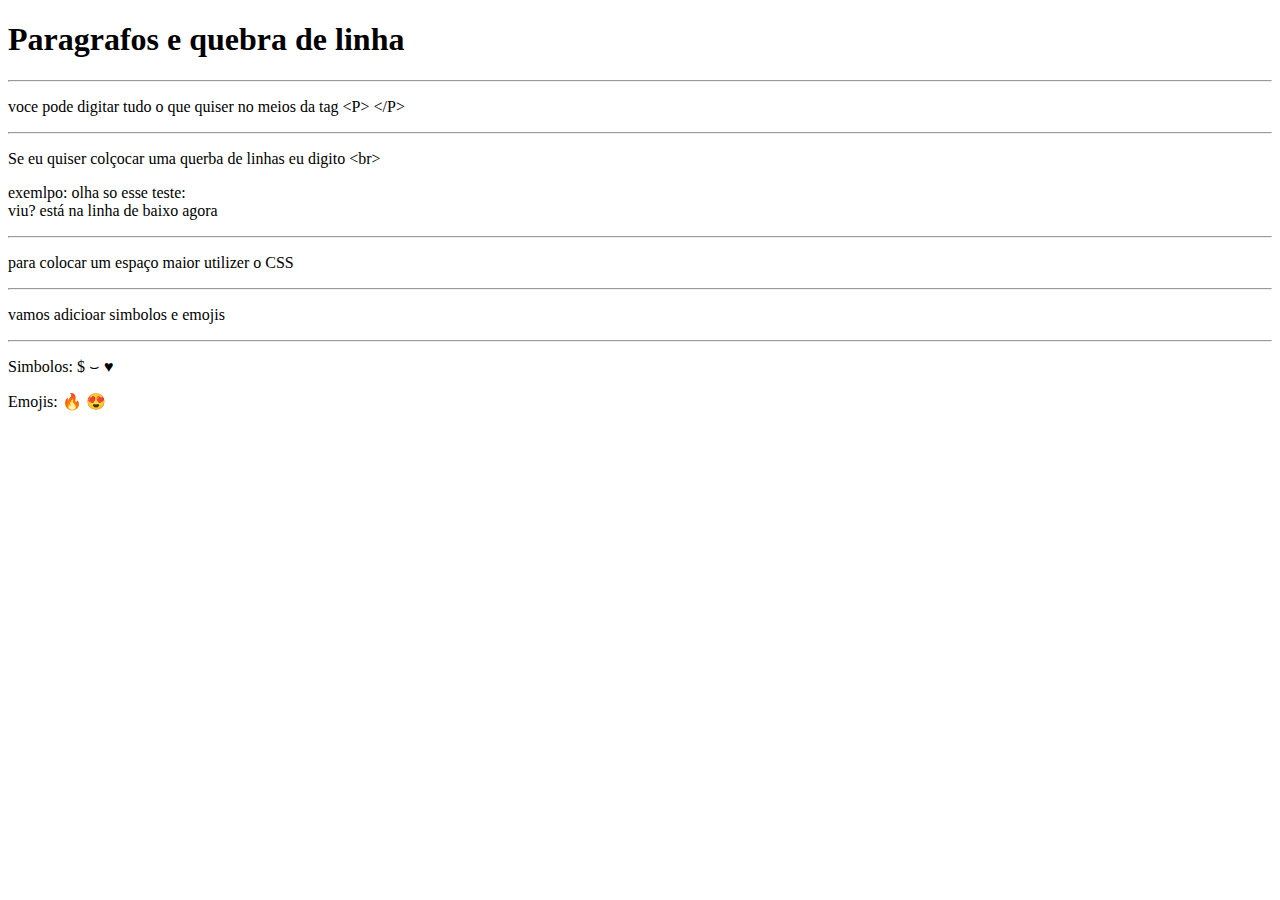
<file: HTML/EX - 002/index.html>
<!DOCTYPE html>
<html lang="pt-br">
<head>
    <meta charset="UTF-8">
    <meta http-equiv="X-UA-Compatible" content="IE=edge">
    <meta name="viewport" content="width=device-width, initial-scale=1.0">
    <title>Paragrafos</title>
</head>
<body>
    <h1>Paragrafos e quebra de linha</h1>
    <hr>
    <p>voce pode digitar 
        tudo o que quiser
         no meios da tag
          &lt;P&gt; &lt;/P&gt;</p>
          <hr>
    <p>Se eu quiser colçocar uma querba de linhas eu digito &lt;br&gt;</p>
    <p>exemlpo: olha so esse teste: <br>viu? está na linha de baixo agora</p>
    <hr>
    <p>para colocar um espaço maior utilizer o CSS</p> 
    <hr> 
    <p>vamos adicioar simbolos e emojis</p>
    <hr>
    <p>Simbolos: &dollar; &smile; &hearts;</p>
    <p>Emojis: &#x1F525; &#x1F60D;  </p>
</body>
</html>
</file>
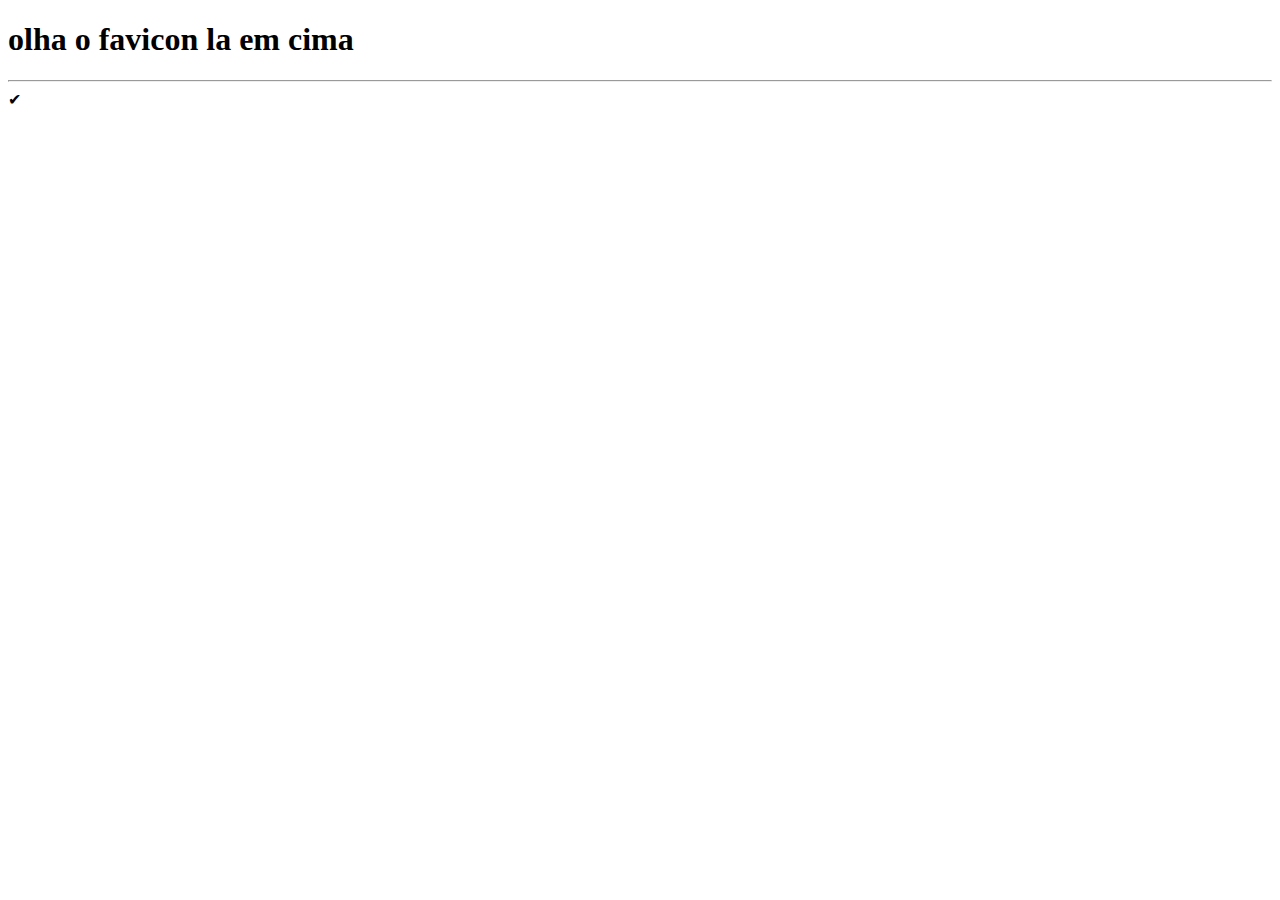
<file: HTML/EX - 004/index.html>
<!DOCTYPE html>
<html lang="pt-br">
<head>
    <meta charset="UTF-8">
    <meta http-equiv="X-UA-Compatible" content="IE=edge">
    <meta name="viewport" content="width=device-width, initial-scale=1.0">
    <link rel="shortcut icon" href="101010.png" type="image/x-icon">
    <title>ICONE NA ABA</title>
</head>
<body>
    <h1>olha o favicon la em cima</h1>
    <hr>
    &#x2714; 
</body>
</html>
</file>
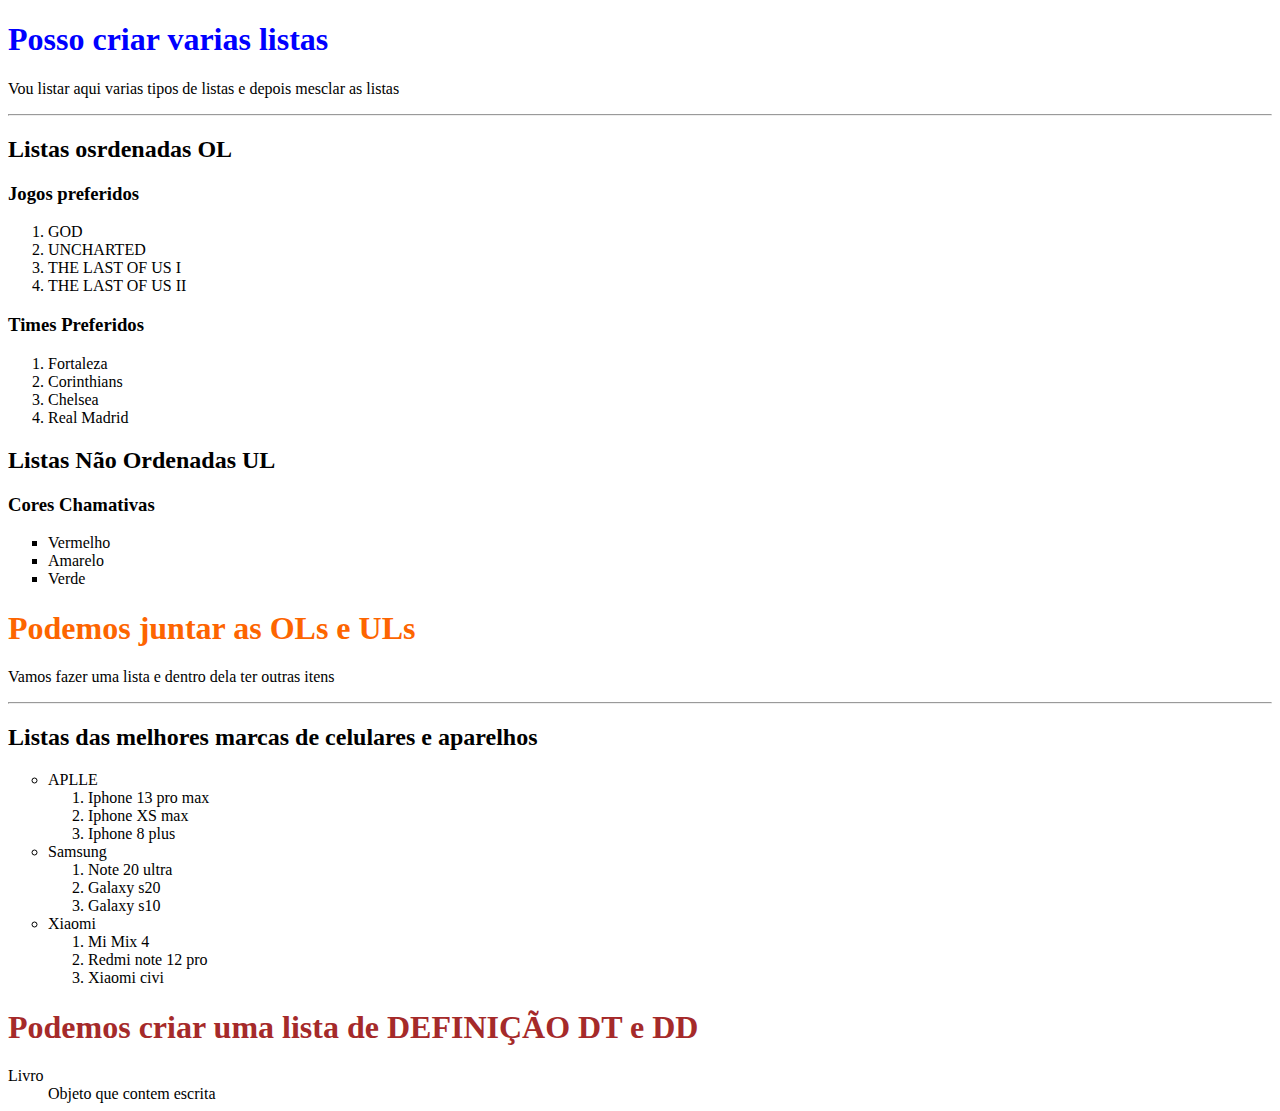
<file: HTML/EX - 005/index.html>
<!DOCTYPE html>
<html lang="pt-br">
<head>
    <meta charset="UTF-8">
    <meta http-equiv="X-UA-Compatible" content="IE=edge">
    <meta name="viewport" content="width=device-width, initial-scale=1.0">
    <title>Listas</title>
</head>
<body>
    <h1 style="color: blue;">Posso criar varias listas</h1>
    <p>Vou listar aqui varias tipos de listas e depois mesclar as listas</p>
    <hr>
    <h2>Listas osrdenadas OL</h2>
    <h3>Jogos preferidos</h3>
        <ol type="1">
            <li>GOD</li>
            <li>UNCHARTED</li>
            <li>THE LAST OF US I</li>
            <li>THE LAST OF US II</li>
        </ol>
    <h3>Times Preferidos</h3>
        <ol type="1">
            <li>Fortaleza</li>
            <li>Corinthians</li>
            <li>Chelsea</li>
            <li>Real Madrid</li>
        </ol>
    <h2>Listas Não Ordenadas UL</h2>
    <h3>Cores Chamativas</h3>
        <ul Type="square">
            <li>Vermelho</li>
            <li>Amarelo</li>  
            <li>Verde</li> 
        </ul>
    <h1 style="color: rgb(253, 101, 0);">Podemos juntar as OLs e ULs</h1>
    <p>Vamos fazer uma lista e dentro dela ter outras itens</p>
    <hr>
    <h2>Listas das melhores marcas de celulares e aparelhos</h2>
        <ul type="circle">
            <li>APLLE</li>
                <ol type="1">
                    <li>Iphone 13 pro max</li>
                    <li>Iphone XS max</li>
                    <li>Iphone 8 plus</li>                  
                </ol>
            <li>Samsung</li>
                <ol type="1">
                    <li>Note 20 ultra</li>
                    <li>Galaxy s20</li>
                    <li>Galaxy s10</li>
                </ol>
            <li>Xiaomi</li>
                <ol type="1">
                    <li>Mi Mix 4</li>
                    <li>Redmi note 12 pro</li>
                    <li>Xiaomi civi</li>
                </ol>
        </ul>
    <h1 style="color: brown;">Podemos criar uma lista de DEFINIÇÃO DT e DD</h1>    
        <Dt>Livro</Dt>
        <dd>Objeto que contem escrita</dd>


    
</body>
</html>
</file>
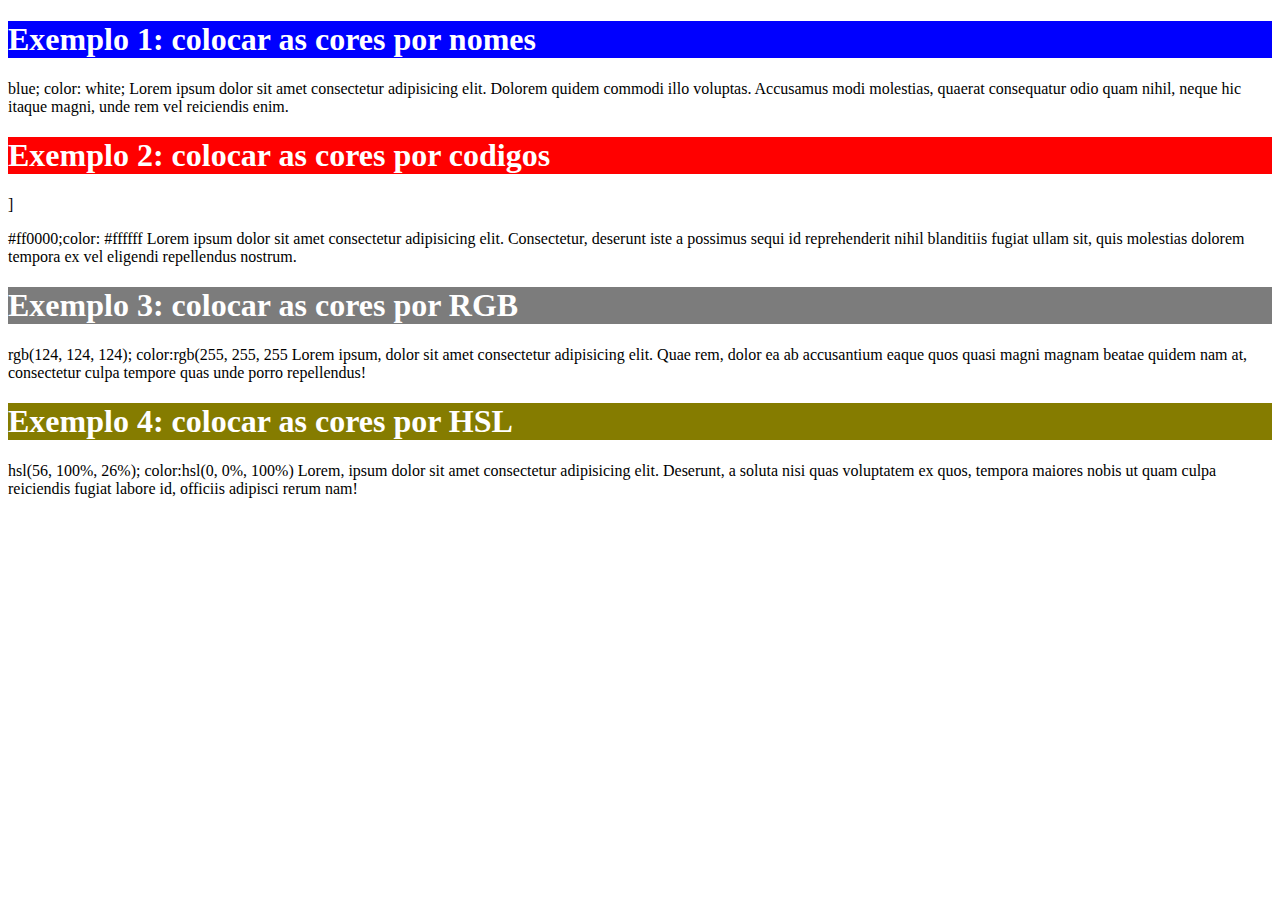
<file: CSS3/CORES/Cores.html>
<!DOCTYPE html>
<html lang="pt-br">
<head>
    <meta charset="UTF-8">
    <meta http-equiv="X-UA-Compatible" content="IE=edge">
    <meta name="viewport" content="width=device-width, initial-scale=1.0">
    <title>Cores</title>
</head>
<title>Como colocar cores de 3 formas</title>
<body>
        <h1 style="background-color: blue; color: white;">Exemplo 1: colocar as cores por nomes</h1>
        <p>
            blue; color: white;  Lorem ipsum dolor sit amet consectetur adipisicing elit. Dolorem quidem commodi illo voluptas. Accusamus modi molestias, quaerat consequatur odio quam nihil, neque hic itaque magni, unde rem vel reiciendis enim.
        </p>
        <h1 style="background-color: #ff0000;color: #ffffff;">Exemplo 2: colocar as cores por codigos</h1>]
        <p>
            #ff0000;color: #ffffff Lorem ipsum dolor sit amet consectetur adipisicing elit. Consectetur, deserunt iste a possimus sequi id reprehenderit nihil blanditiis fugiat ullam sit, quis molestias dolorem tempora ex vel eligendi repellendus nostrum.
        </p>
        <h1 style="background-color: rgb(124, 124, 124); color:rgb(255, 255, 255)">Exemplo 3: colocar as cores por RGB</h1>
        <p>
            rgb(124, 124, 124); color:rgb(255, 255, 255 Lorem ipsum, dolor sit amet consectetur adipisicing elit. Quae rem, dolor ea ab accusantium eaque quos quasi magni magnam beatae quidem nam at, consectetur culpa tempore quas unde porro repellendus!
        </p>
        <h1 style="background-color: hsl(56, 100%, 26%); color:hsl(0, 0%, 100%)">Exemplo 4: colocar as cores por HSL</h1>
        <p>
            hsl(56, 100%, 26%); color:hsl(0, 0%, 100%) Lorem, ipsum dolor sit amet consectetur adipisicing elit. Deserunt, a soluta nisi quas voluptatem ex quos, tempora maiores nobis ut quam culpa reiciendis fugiat labore id, officiis adipisci rerum nam!
        </p>
</body>
</html>
</file>
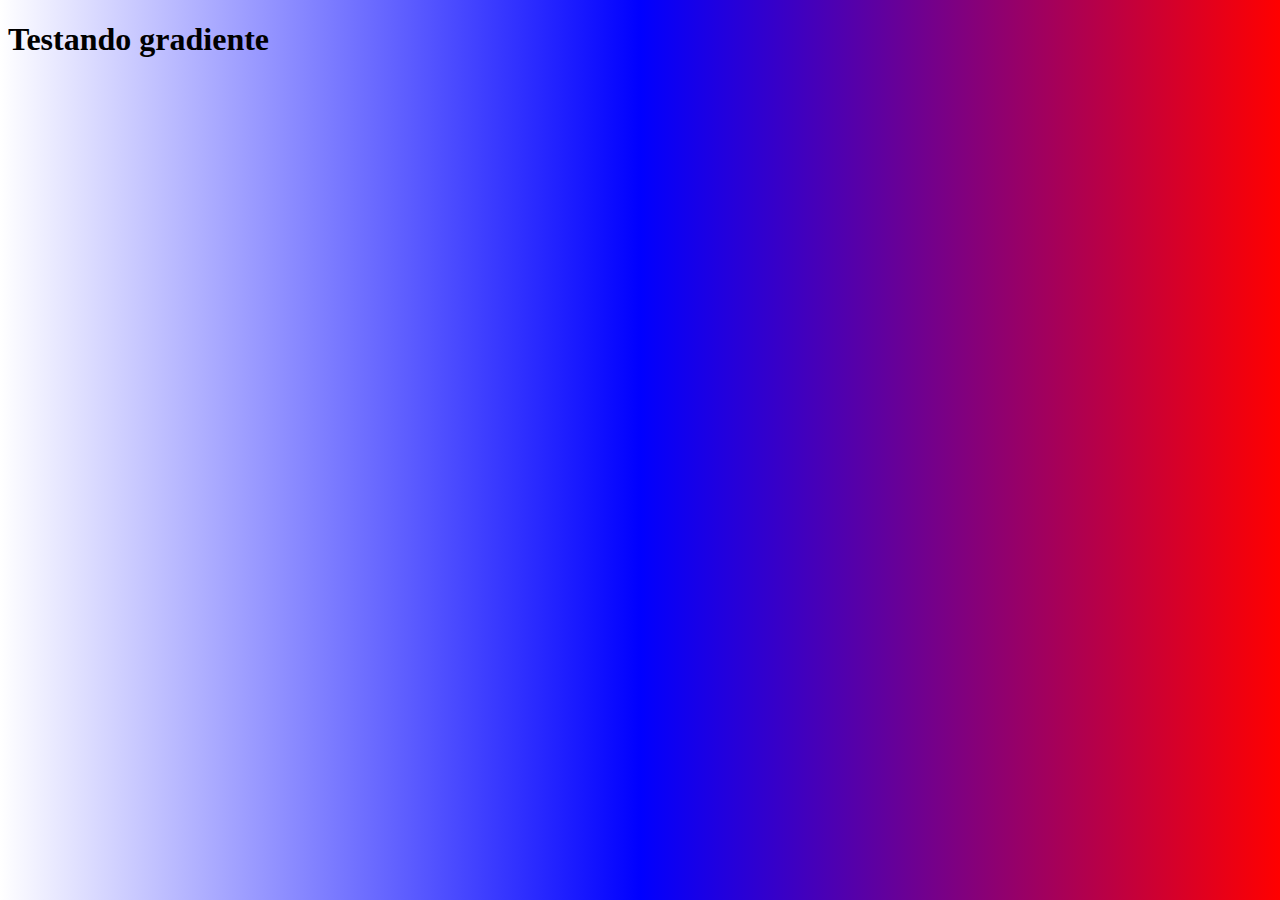
<file: CSS3/CORES/Gradiente.html>
<!DOCTYPE html>
<html lang="pt-br">
<head>
    <meta charset="UTF-8">
    <meta http-equiv="X-UA-Compatible" content="IE=edge">
    <meta name="viewport" content="width=device-width, initial-scale=1.0">
    <title>Gradiente</title>
    <style>
        body {
            background-image: linear-gradient(to left, red, blue, white);
        }
    </style>
</head>
<body>
    <h1>Testando gradiente</h1>
    
</body>
</html>
</file>
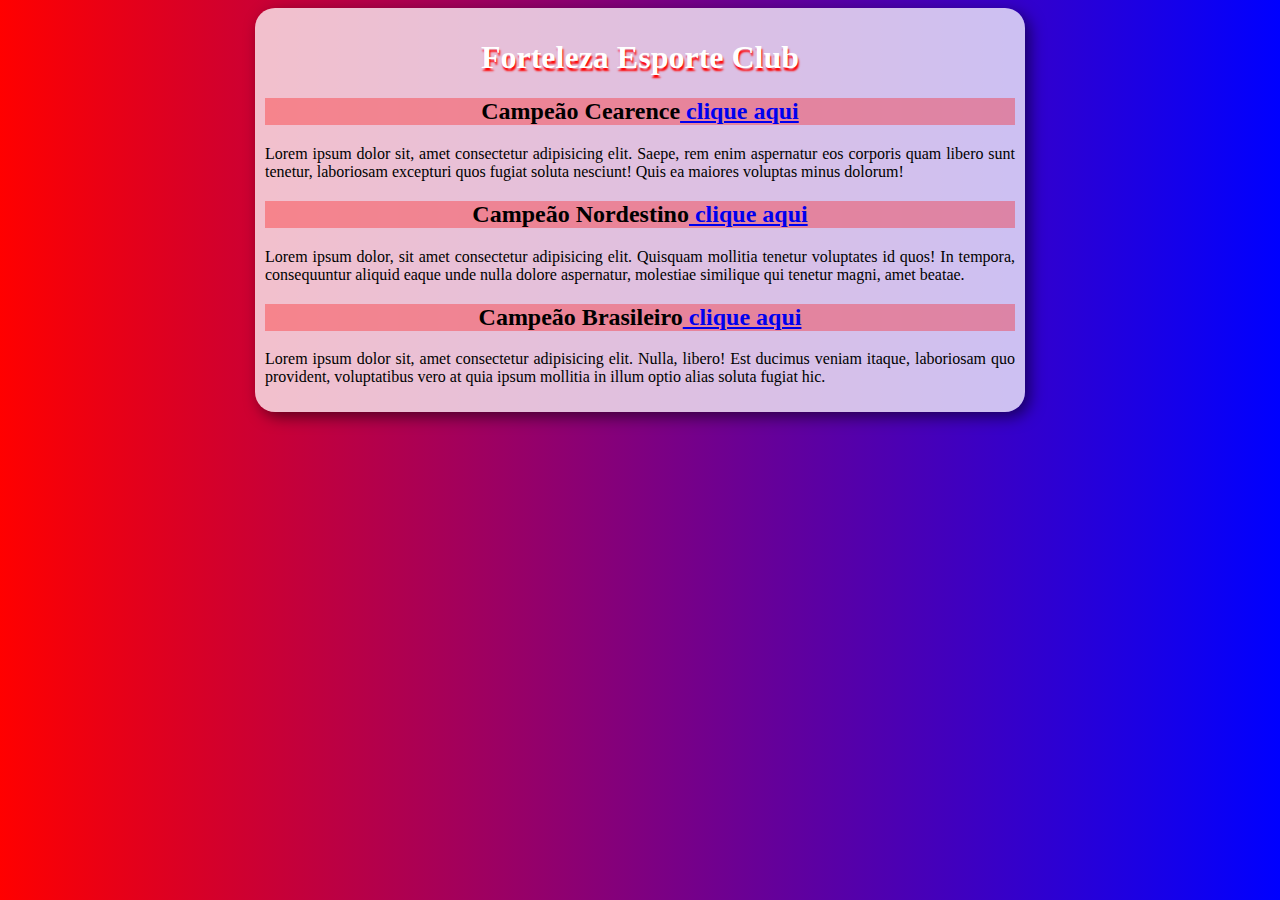
<file: CSS3/CORES/SiteLeao.html>
<!DOCTYPE html>
<html lang="pt-br">
<head>
    <meta charset="UTF-8">
    <meta http-equiv="X-UA-Compatible" content="IE=edge">
    <meta name="viewport" content="width=device-width, initial-scale=1.0">
    <title>Site Leão</title>
    <link rel="stylesheet" href="leão.css">
</head>
<body>
    <main>
        <h1>Forteleza Esporte Club</h1>
        <h2>Campeão Cearence<a href="https://ge.globo.com/ce/futebol/campeonato-cearense/noticia/2022/04/24/fortaleza-conquista-cearense-e-levanta-45a-taca-confira-lista-de-campeoes-do-estadual.ghtml" target="_blank" rel="external"> clique aqui</a></h2>
        <p>Lorem ipsum dolor sit, amet consectetur adipisicing elit. Saepe, rem enim aspernatur eos corporis quam libero sunt tenetur, laboriosam excepturi quos fugiat soluta nesciunt! Quis ea maiores voluptas minus dolorum!</p>
        <h2>Campeão Nordestino<a href="https://www.correiobraziliense.com.br/esportes/2022/04/4998147-fortaleza-e-campeao-da-copa-do-nordeste-apos-vencer-o-sport.html" target="_blank" rel="external"> clique aqui</a></h2>
        <p>Lorem ipsum dolor, sit amet consectetur adipisicing elit. Quisquam mollitia tenetur voluptates id quos! In tempora, consequuntur aliquid eaque unde nulla dolore aspernatur, molestiae similique qui tenetur magni, amet beatae.</p>
        <h2>Campeão Brasileiro<a href="https://fortaleza1918.com.br/jogo_historico/o-titulo-nacional/" target="_blank" rel="external"> clique aqui</a></h2>
        <p>Lorem ipsum dolor sit, amet consectetur adipisicing elit. Nulla, libero! Est ducimus veniam itaque, laboriosam quo provident, voluptatibus vero at quia ipsum mollitia in illum optio alias soluta fugiat hic.</p>

    </main>
    
</body>
</html>
</file>
<file: CSS3/CORES/leão.css>
@charset "UTF-8";

* {
    font-family: 'Times New Roman', Times, serif;
    }

    p {
        text-align: justify;
    }

    body{
        background-image: linear-gradient(to right, red,blue);
    }

    main{
        background-color: rgba(255, 255, 255, 0.753);
        width: 750px;
        padding: 10px;
        border-radius: 20px;
        margin: auto;
        box-shadow: 5px 5px 15px rgba(0, 0, 0, 0.521);
    }

    h1{
        color: rgb(255, 255, 255);
        text-align: center;
        text-shadow: 1px 3px 2px red;
    }

    h2{
        text-align: center;
        background-color: rgba(255, 0, 0, 0.315);

    }
</file>
